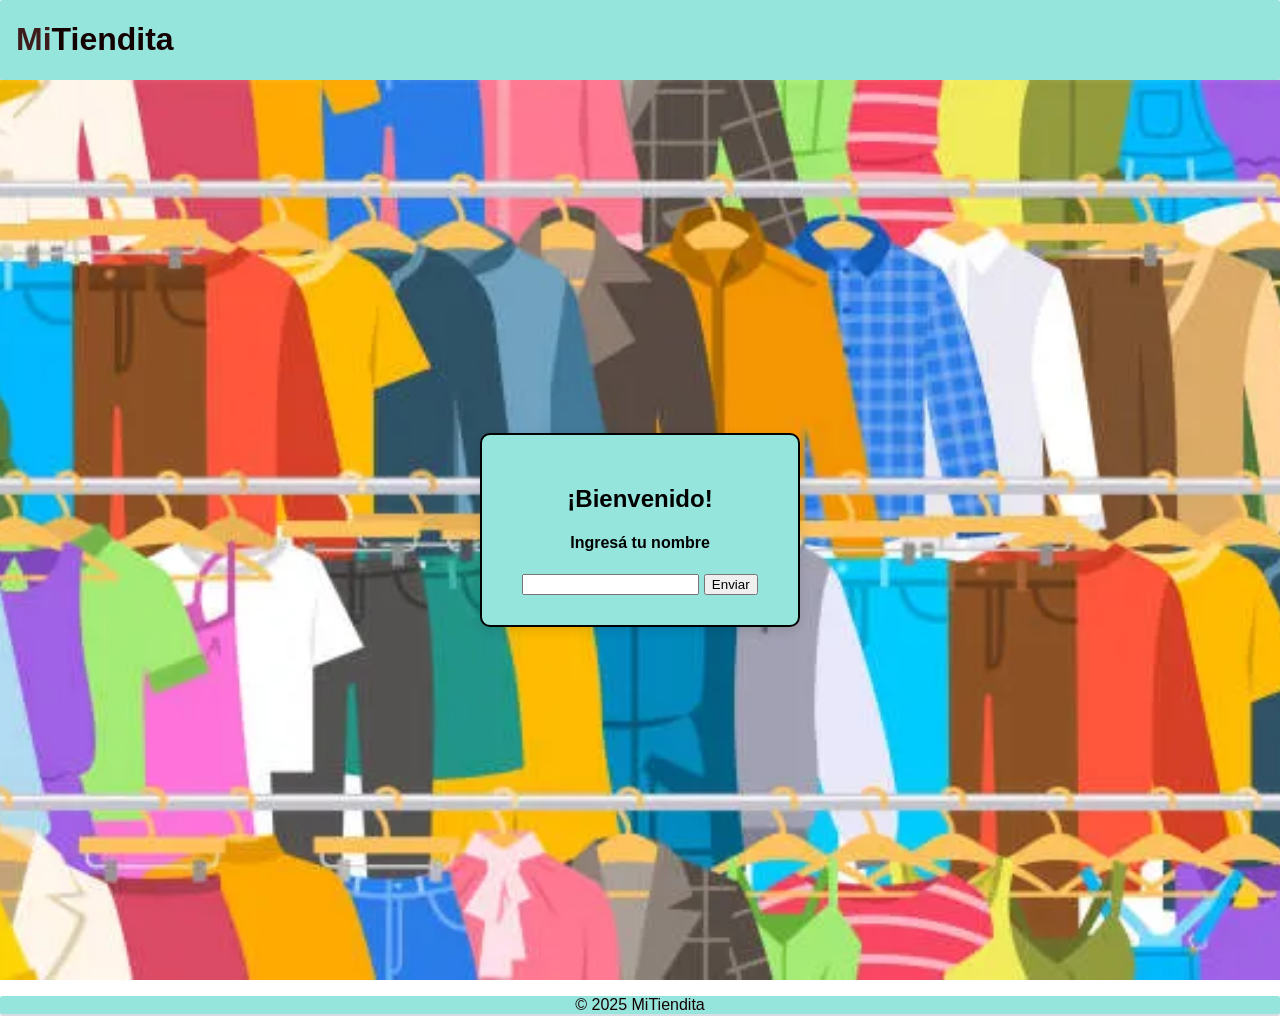
<file: index.html>
<!DOCTYPE html>
<html lang="es">
    <head>
        <meta charset="UTF-8">
        <meta name="viewport" content="width=device-width, 
        initial-scale=1.0">
        <title>Tiendita</title>

        <link rel="stylesheet" href="css/styles.css">

        <!-- <script defer src="js/main.js"></script>         -->
    </head>

    <body class="pagina-principal">

        <header>
            <div>
                <h1 class="header-logo"><span class="resaltado">Mi</span>Tiendita</h1>
            </div>                   
                   
        </header>

        <main class="bienvenida">
            <section class="pagina-bienvenida">
                <h2>¡Bienvenido!</h2>
                
                <form id="form-bienvenida">
                    <h4>Ingresá tu nombre</h4>
                    <input type="text" id="bienvenida-nombre">
                    <input class="btn-enviar" type="submit" value="Enviar">
                </form>
            </section>

        </main>

        <footer>
            <p>© 2025 MiTiendita</p>
        </footer>   

        <script>
            // Funcionalidad de la página de bienvenida
            let formBienvenida = document.getElementById("form-bienvenida");

            formBienvenida.addEventListener("submit", event => {
                event.preventDefault()

                let nombreUsuario = document.getElementById("bienvenida-nombre").value;

                if(nombreUsuario.length > 0) {
                    sessionStorage.setItem("nombreUsuario", nombreUsuario);
                    window.location.href = "productos.html";
                }
            });
        </script>
        
    </body>
</html>
</file>
<file: css/styles.css>
header,
footer{
    margin: 0;
    background-color: #96e5dd;
    color: rgb(20, 2, 2);    
    box-shadow: 0 2px 0px rgba(1, 39, 70, 0.162);
    border-radius: 2px;
    padding: 0px 16px;
    
}

header{
    margin: 0;
    display: flex;
    align-items: center;
    justify-content: space-between;    
}
footer{
    text-align: center;
}

.resaltado{
    color: rgb(63, 28, 28);;
}

.header-logo{
    width: auto;
}

.header-nav{
    width: auto;    
}

header ul{
    padding-left: 0;
    display: flex;
    justify-content: space-evenly;
    gap: 20px;
}

header li{
    list-style-type: none;
   
}

body{
    font-family: Arial, Helvetica, sans-serif;
    margin: 0;
    padding: 0;
}

.bienvenida {
    min-height: 100vh;          /* que ocupe toda la altura de la pantalla */
    display: flex;
    justify-content: center;    /* centro horizontal */
    align-items: center;
    background-image: url("../img/fondo.jpg");  /* ruta de tu imagen */
    background-size: cover;                  /* que cubra toda la pantalla */
    background-position: center;             /* que se centre */
    background-repeat: no-repeat;
}

.pagina-bienvenida {
    text-align: center;    
    background: #ffffffd0;
    padding: 30px 40px;
    border-radius: 10px;
    box-shadow: 0 4px 12px rgba(0,0,0,0.1);
    background-color: #96e5dd;
    border: 2px, solid;

}

#contenedorTitulo {
    display: flex;
    flex-direction: column;
    align-items: center;
    justify-content: center;
    background-color: #95af98;
    color: rgb(37, 37, 160);

}

#bienvenidaUsuario {
    padding-top: 20px;
}

.botonera-ordenar {
    display: flex; 
    align-items: center;
    justify-content: space-around;
    flex-direction: row;
    padding-top: 12px;
    padding-bottom: 10px;
    background-color: #95af98;   
}

.boton-ordenar {
    padding: 10px;
    border-radius: 5px;
    background-color: #030e2c;
    color: rgb(220, 211, 211);
    cursor: pointer;
}

.card-producto img{
    width: 250px;
    height: 250px;
}

.card-producto{
    padding: 5px;
    width: 250px;
    /* height: 250px; */
    box-shadow: rgba(21, 17, 17, 0.2) 0px 2px 8px 0px;
    display: flex;
    flex-direction: column;
    align-items: center;
}

#contenedorProductos{
    display: flex;
    flex-wrap: wrap;
    justify-content: space-evenly;   
    background-color: #b2cba2;
    margin-bottom: 0;
}

.botonera-agregar-carrito {
    color: rgb(51, 31, 85);
    padding: 12px 24px; /* alto | ancho */
    border-radius: 5px;
    border-style: hidden;
    cursor: pointer;
    background-color: #efdbd9;
}

#drawerCarrito {
    position: fixed;
    top: 0;
    right: -350px;  /* Oculto fuera de la pantalla */
    width: 350px;
    height: 100vh;
    background-color: #f6eeed;
    box-shadow: -2px 0 10px rgba(0,0,0,0.2);
    transition: right 0.3s ease;
    z-index: 9999;
}

.bloque-item img{
    width: 50px;
    height: 50px;
}

.bloque-item {
    margin-top: 20px;
    display: flex;          /* Necesario */
    justify-content: center; /* Centra horizontalmente */
    align-items: center;     /* (opcional) centra verticalmente */
    gap: 10px;              /* (opcional) separa los elementos dentro */   
    flex-direction: column;
}

/* Cuando se abre */
#drawerCarrito.open {
    right: 0;
}

#contadorCarrito {
    font-size: large;
    color: darkblue;
}

/* #bedfe4 */

.btn-cerrar {
    position: absolute;
    top: 10px;
    right: 10px;
    background: none;
    border: none;
    font-size: 24px;
    cursor: pointer;
}

.btn-carrito {
    background: none;
    border: none;
    padding: 0;
    margin: 0;
    cursor: pointer;
    font: inherit;       /* usa la misma fuente del <li> */
    color: rgb(84, 12, 12);     /* usa el mismo color del texto */
}

.saludo-container {
    font-size: 0.95rem;
    color: #222;
}

/* Si usás .btn-carrito para el botón salir y querés que no tenga estilo: */
#btnSalir {
    background: none;
    border: none;
    padding: 0;
    margin: 0;
    cursor: pointer;
    font: inherit;
    color: rgb(84, 12, 12);
}
#btnSalir:focus { outline: none; }

#contadorCarrito {
    margin-top: 20px;
    margin-bottom: 5px; /* o el valor que quieras */
}


.contenedor-carrito-encabezado {
    display: flex;
    flex-direction: column;
    gap: 15px;
}

#contenedorCarrito {
    gap: 15px;
}

.boton-eliminar {
    
    color: rgb(51, 31, 85);
    padding: 12px 24px; /* alto | ancho */
    border-radius: 5px;
    border-style: hidden;
    cursor: pointer;
    background-color: #efdbd9;
}

.boton-vaciar {
    color: rgb(207, 198, 224);
    background-color: #623b59;
    margin-top: 20px;
    margin-left: 10px;
    padding: 10px;
    border-radius: 5px;
    cursor: pointer;
}

.total-precio {
   
    text-align: right;
    justify-content: flex-start; /* Si es flex container */
    margin-right: 8px;
    color: #43203b;
}

.imprimir-ticket {
   display: flex;
   justify-content: center;
}

#btn-imprimir {
    margin-top: 15px;
    background-color: #9b352c;
    padding: 10px;
    border-style: none;
    border-radius: 5px;
    cursor: pointer;
}

aside {
    overflow-y: auto;   /* Activa scroll vertical */
}
</file>
